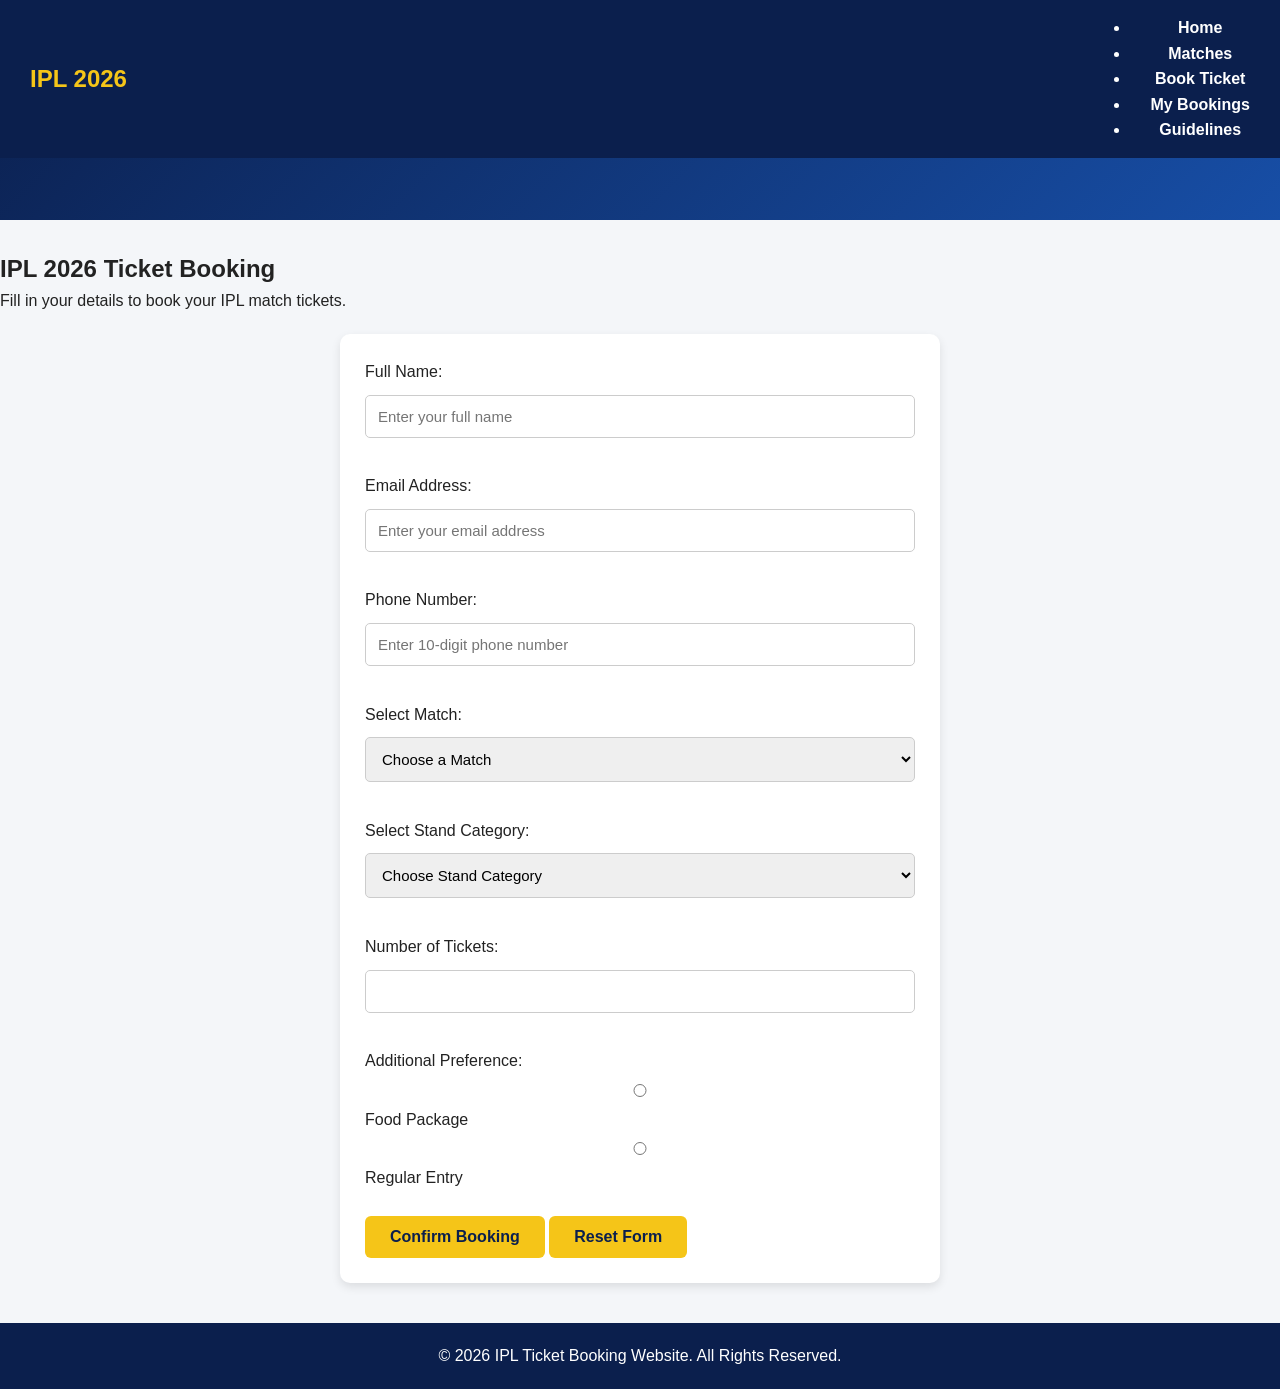
<file: booking.html>
<!DOCTYPE html>
<html lang="en">

<head>
    <meta charset="UTF-8">
    <meta name="viewport" content="width=device-width, initial-scale=1.0">
    <title>IPL Ticket Booking Form</title>

    <link rel="stylesheet" href="styles.css">
</head>

<body>

    <!-- Navigation Bar -->
    <header>
        <nav>
            <h2>IPL 2026</h2>

            <ul>
                <li><a href="index.html#home">Home</a></li>
                <li><a href="index.html#matches">Matches</a></li>
                <li><a href="booking.html">Book Ticket</a></li>
                <li><a href="index.html#my-bookings">My Bookings</a></li>
                <li><a href="index.html#guidelines">Guidelines</a></li>
            </ul>
        </nav>
    </header>

    <!-- Booking Form -->
    <section id="booking">

        <h1>IPL 2026 Ticket Booking</h1>

        <p>Fill in your details to book your IPL match tickets.</p>

        <form action="#" method="get">

            <!-- Full Name -->
            <label for="name">Full Name:</label>

            <input
                type="text"
                id="name"
                name="name"
                placeholder="Enter your full name"
                minlength="3"
                maxlength="30"
                required
            >

            <br><br>

            <!-- Email -->
            <label for="email">Email Address:</label>

            <input
                type="email"
                id="email"
                name="email"
                placeholder="Enter your email address"
                required
            >

            <br><br>

            <!-- Phone Number -->
            <label for="phone">Phone Number:</label>

            <input
                type="tel"
                id="phone"
                name="phone"
                placeholder="Enter 10-digit phone number"
                pattern="[0-9]{10}"
                title="Please enter a valid 10-digit phone number"
                required
            >

            <br><br>

            <!-- Match Selection -->
            <label for="match">Select Match:</label>

            <select id="match" name="match" required>

                <option value="">Choose a Match</option>

                <option value="1">CSK vs MI - Chennai</option>

                <option value="2">RCB vs CSK - Bengaluru</option>

                <option value="3">MI vs RCB - Mumbai</option>

            </select>

            <br><br>

            <!-- Stand Category -->
            <label for="stand">Select Stand Category:</label>

            <select id="stand" name="stand" required>

                <option value="">Choose Stand Category</option>

                <option value="general">General - ₹800</option>

                <option value="premium">Premium - ₹2000</option>

                <option value="vip">VIP - ₹5000</option>

            </select>

            <br><br>

            <!-- Number of Tickets -->
            <label for="quantity">Number of Tickets:</label>

            <input
                type="number"
                id="quantity"
                name="quantity"
                min="1"
                max="10"
                required
            >

            <br><br>

            <!-- Additional Preferences -->
            <label>Additional Preference:</label>

            <input
                type="radio"
                id="food"
                name="preference"
                value="food"
            >

            <label for="food">Food Package</label>

            <br>

            <input
                type="radio"
                id="regular"
                name="preference"
                value="regular"
            >

            <label for="regular">Regular Entry</label>

            <br><br>

            <!-- Buttons -->
            <button type="submit">Confirm Booking</button>

            <button type="reset">Reset Form</button>

        </form>

    </section>

    <!-- Footer -->
    <footer>

        <p>
            &copy; 2026 IPL Ticket Booking Website.
            All Rights Reserved.
        </p>

    </footer>

</body>

</html>
</file>
<file: styles.css>
/* IPL Ticket Booking - CSS Styling */

/* Theme Colors */
:root {
    --primary: #0b1f4d;
    --accent: #f5c518;
    --background: #f4f6f9;
    --text: #222222;
    --white: #ffffff;
}

/* General Styling */
* {
    margin: 0;
    padding: 0;
    box-sizing: border-box;
}

body {
    font-family: Arial, sans-serif;
    background-color: var(--background);
    color: var(--text);
    line-height: 1.6;
}

/* Navigation Bar */
nav {
    background-color: var(--primary);
    color: var(--white);
    padding: 15px 30px;
    position: fixed;
    top: 0;
    left: 0;
    width: 100%;
    z-index: 1000;
    display: flex;
    justify-content: space-between;
    align-items: center;
}

nav h2 {
    color: var(--accent);
}

nav a {
    color: var(--white);
    text-decoration: none;
    margin-left: 20px;
    font-weight: bold;
    transition: 0.3s;
}

nav a:hover {
    color: var(--accent);
}

/* Hero Banner */
header {
    background: linear-gradient(135deg, #0b1f4d, #174ea6);
    color: var(--white);
    text-align: center;
    padding: 140px 20px 80px;
}

header h1 {
    font-size: 40px;
    margin-bottom: 15px;
}

header p {
    font-size: 18px;
    margin-bottom: 25px;
}

/* Buttons */
button,
.btn {
    background-color: var(--accent);
    color: var(--primary);
    padding: 12px 25px;
    border: none;
    border-radius: 6px;
    font-size: 16px;
    font-weight: bold;
    cursor: pointer;
    text-decoration: none;
    transition: 0.3s;
}

button:hover,
.btn:hover {
    background-color: #e0ae00;
    transform: translateY(-2px);
}

/* Main Content */
main {
    padding: 30px;
}

section {
    margin: 30px 0;
}

section h2 {
    color: var(--primary);
    margin-bottom: 20px;
    text-align: center;
}

/* Match Cards */
.card {
    background-color: var(--white);
    padding: 20px;
    margin: 15px;
    border-radius: 10px;
    box-shadow: 0 4px 10px rgba(0, 0, 0, 0.1);
    transition: 0.3s;
}

.card:hover {
    transform: translateY(-5px);
}

/* Tables */
table {
    width: 100%;
    border-collapse: collapse;
    background-color: var(--white);
    margin: 20px 0;
    box-shadow: 0 4px 10px rgba(0, 0, 0, 0.08);
}

th {
    background-color: var(--primary);
    color: var(--white);
    padding: 15px;
}

td {
    padding: 12px;
    text-align: center;
    border-bottom: 1px solid #dddddd;
}

tr:hover {
    background-color: #fff8d6;
}

/* Booking Forms */
form {
    background-color: var(--white);
    padding: 25px;
    max-width: 600px;
    margin: 20px auto;
    border-radius: 10px;
    box-shadow: 0 4px 10px rgba(0, 0, 0, 0.1);
}

input,
select,
textarea {
    width: 100%;
    padding: 12px;
    margin: 10px 0;
    border: 1px solid #cccccc;
    border-radius: 5px;
    font-size: 15px;
}

input:focus,
select:focus,
textarea:focus {
    outline: none;
    border-color: var(--primary);
}

/* Footer */
footer {
    background-color: var(--primary);
    color: var(--white);
    text-align: center;
    padding: 20px;
    margin-top: 40px;
}

/* Responsive Design */
@media (max-width: 768px) {
    nav {
        flex-direction: column;
        gap: 10px;
    }

    nav a {
        margin: 5px;
    }

    header h1 {
        font-size: 28px;
    }

    main {
        padding: 15px;
    }

    table {
        font-size: 14px;
    }
}
</file>
